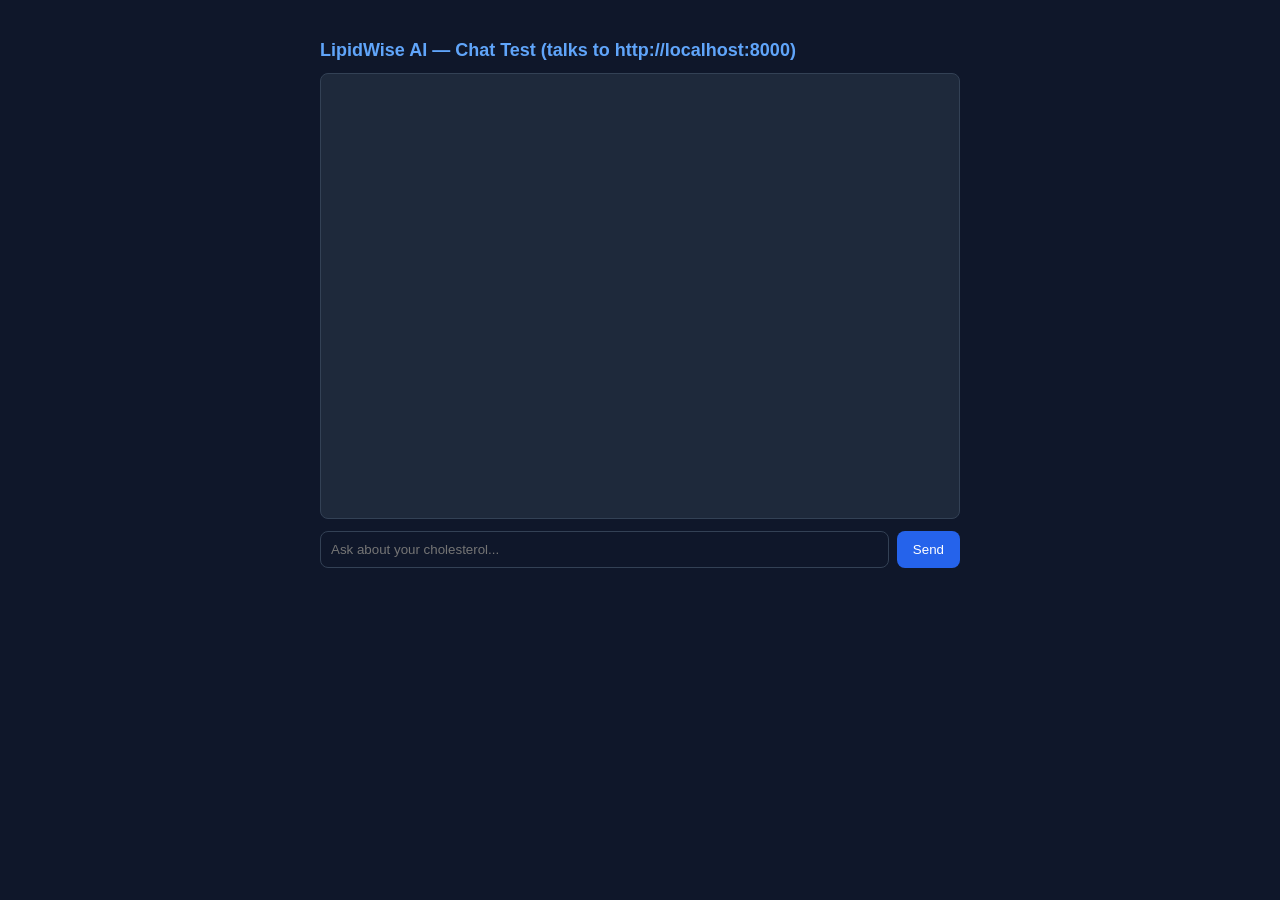
<file: lipidwise-chatbot/test_chat.html>
<!doctype html>
<html lang="en">
<head>
<meta charset="utf-8">
<title>LipidWise AI — Chat Test</title>
<style>
  body { font-family: -apple-system, sans-serif; max-width: 640px; margin: 40px auto; background: #0f172a; color: #e2e8f0; }
  h1 { font-size: 18px; color: #60a5fa; }
  #log { border: 1px solid #334155; border-radius: 8px; padding: 12px; height: 420px; overflow-y: auto; background: #1e293b; }
  .msg { margin: 8px 0; padding: 8px 12px; border-radius: 8px; max-width: 80%; white-space: pre-wrap; }
  .user { background: #2563eb; margin-left: auto; text-align: right; }
  .bot { background: #334155; }
  .alert { background: #7f1d1d; border: 1px solid #ef4444; font-size: 12px; }
  form { display: flex; gap: 8px; margin-top: 12px; }
  input { flex: 1; padding: 10px; border-radius: 8px; border: 1px solid #334155; background: #0f172a; color: #e2e8f0; }
  button { padding: 10px 16px; border-radius: 8px; border: none; background: #2563eb; color: white; cursor: pointer; }
  button:disabled { opacity: 0.5; }
  #meta { font-size: 12px; color: #94a3b8; margin-top: 8px; }
</style>
</head>
<body>
<h1>LipidWise AI — Chat Test (talks to http://localhost:8000)</h1>
<div id="log"></div>
<form id="form">
  <input id="input" placeholder="Ask about your cholesterol..." autocomplete="off" />
  <button type="submit" id="send">Send</button>
</form>
<div id="meta"></div>

<script>
const API = "http://localhost:8000";
const sessionId = "web-test-" + Math.random().toString(36).slice(2, 8);
const log = document.getElementById("log");
const form = document.getElementById("form");
const input = document.getElementById("input");
const sendBtn = document.getElementById("send");
const meta = document.getElementById("meta");

function addMsg(text, cls) {
  const d = document.createElement("div");
  d.className = "msg " + cls;
  d.textContent = text;
  log.appendChild(d);
  log.scrollTop = log.scrollHeight;
}

async function seedPatient() {
  await fetch(API + "/patient/profile", {
    method: "POST",
    headers: { "Content-Type": "application/json" },
    body: JSON.stringify({
      session_id: sessionId, name: "Ahmad", age: 52, sex: "male",
      weight_kg: 78, height_cm: 168, ldl_c: 172, hdl_c: 38,
      triglycerides: 210, total_cholesterol: 248,
      smoker: true, has_diabetes: true
    })
  });
  addMsg("(loaded sample patient: Ahmad, 52M, LDL 172, HDL 38, TG 210, TC 248, smoker, diabetic)", "bot");
}

form.addEventListener("submit", async (e) => {
  e.preventDefault();
  const message = input.value.trim();
  if (!message) return;
  addMsg(message, "user");
  input.value = "";
  sendBtn.disabled = true;
  meta.textContent = "thinking...";

  try {
    const res = await fetch(API + "/chat", {
      method: "POST",
      headers: { "Content-Type": "application/json" },
      body: JSON.stringify({ session_id: sessionId, message })
    });
    const data = await res.json();
    (data.alerts || []).forEach(a => addMsg(a, "msg alert"));
    addMsg(data.reply, "bot");
    meta.textContent = "risk_level: " + data.risk_level + " | session: " + sessionId;
  } catch (err) {
    addMsg("Error reaching backend: " + err, "alert");
    meta.textContent = "Is the server running at " + API + " ?";
  } finally {
    sendBtn.disabled = false;
  }
});

seedPatient();
</script>
</body>
</html>
</file>
